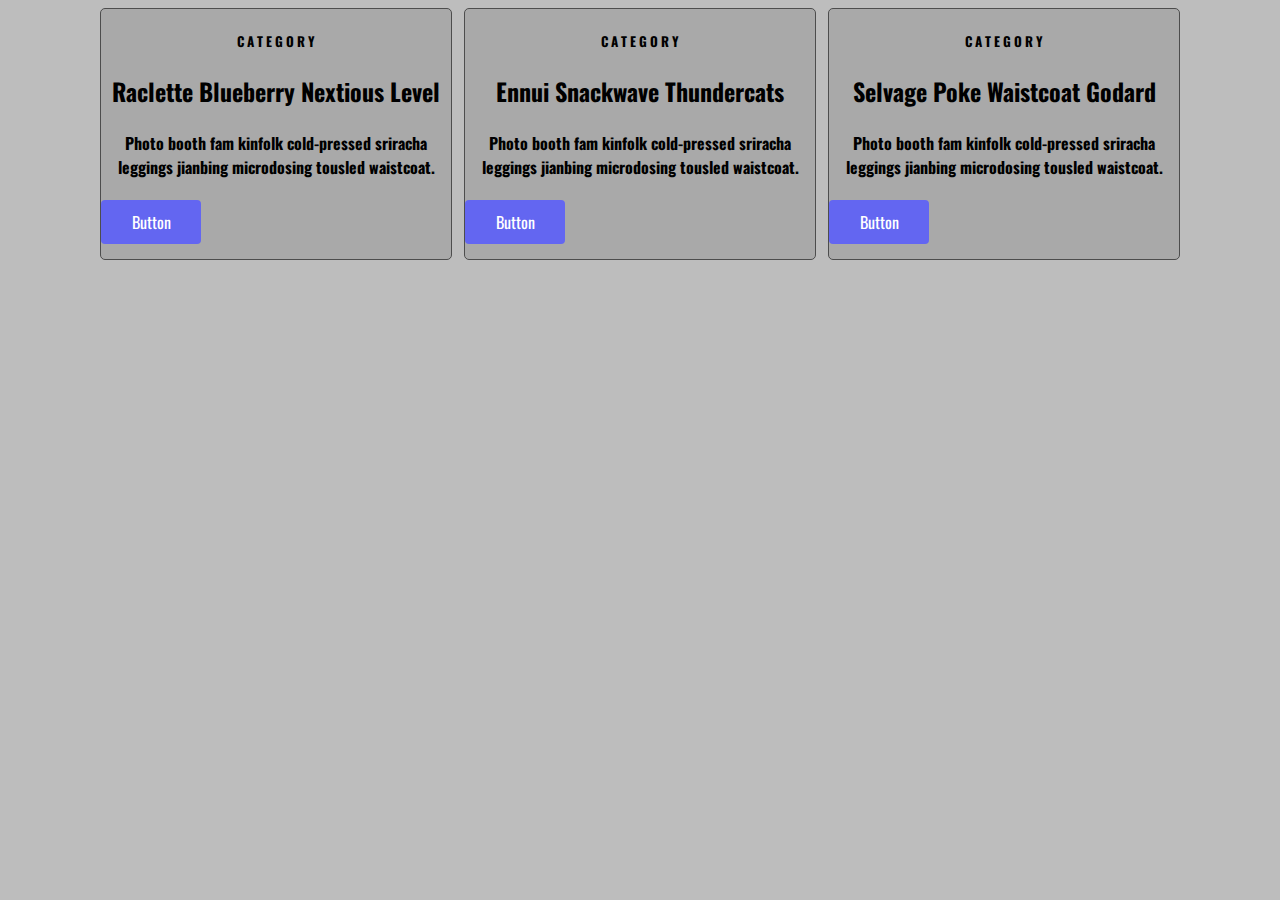
<file: BLOG/Untitled-1.html>
<html>
    <head>
        <link rel="stylesheet" href="css/style.css">
    </head>

    <body>
        <div class="container-wrapper">
            <div class="container">
                <div class="columns-wrapper">
                <div class="box">
                    <h5>C A T E G O R Y</h5>
                    <h2>Raclette Blueberry Nextious Level</h2>
                    <h4>Photo booth fam kinfolk cold-pressed sriracha leggings jianbing microdosing tousled waistcoat.</h4>
                    <div class="btn-container"><div class="btn btn-blue">Button</div></div>
                 </div>
                  <div class="box">
                    <h5>C A T E G O R Y</h5>
                    <h2>Ennui Snackwave Thundercats</h2>
                    <h4>Photo booth fam kinfolk cold-pressed sriracha leggings jianbing microdosing tousled waistcoat.</h4>
                    <div class="btn btn-blue">Button</div>
                  </div>
                  <div class="box">
                    <h5>C A T E G O R Y</h5>
                    <h2>Selvage Poke Waistcoat Godard</h2>
                    <h4>Photo booth fam kinfolk cold-pressed sriracha leggings jianbing microdosing tousled waistcoat.</h4>
                    <div class="btn btn-blue">Button</div>
                 </div>
                </div>
            </div>
        </div>
    </body>
</html>
</file>
<file: BLOG/css/style.css>
@import url('https://fonts.googleapis.com/css2?family=Oswald:wght@200&display=swap');

body {
    text-align: center;
    font-family: 'Oswald', sans-serif;
    background-color: rgb(189, 189, 189);
}
.container-wrapper {
    display: flex;
    justify-content: center;
}
.container {
    max-width: 1080px;
    width: 1080px;
}

.columns-wrapper {
    width: 100%;
    display: flex;
    justify-content: space-between;
}

.light {
    font-weight: 300;
}

.box {
    border: 1px solid rgb(77, 77, 77);
    border-radius: 5px;
    background-color: darkgrey;
    width: 350px;
    height: 250px;
  }
    
  .btn {
    width: 100px;
    height: 44px;
    border-radius: 4px;
    display: flex;
    align-items: center;
    justify-content: center;
    cursor: pointer;
}

.btn-blue {
    background-color: rgb(99, 102, 241);
    color: white;
}

.btn-container {

}

.btn-blue:hover {
    background-color: rgb(57, 61, 233);
}


.btn-light {
    background-color: rgb(97, 123, 175);
    margin-left: 12px;
    
}
/*
.box {
    display: flex;
    justify-content: center;
}
*/
</file>
